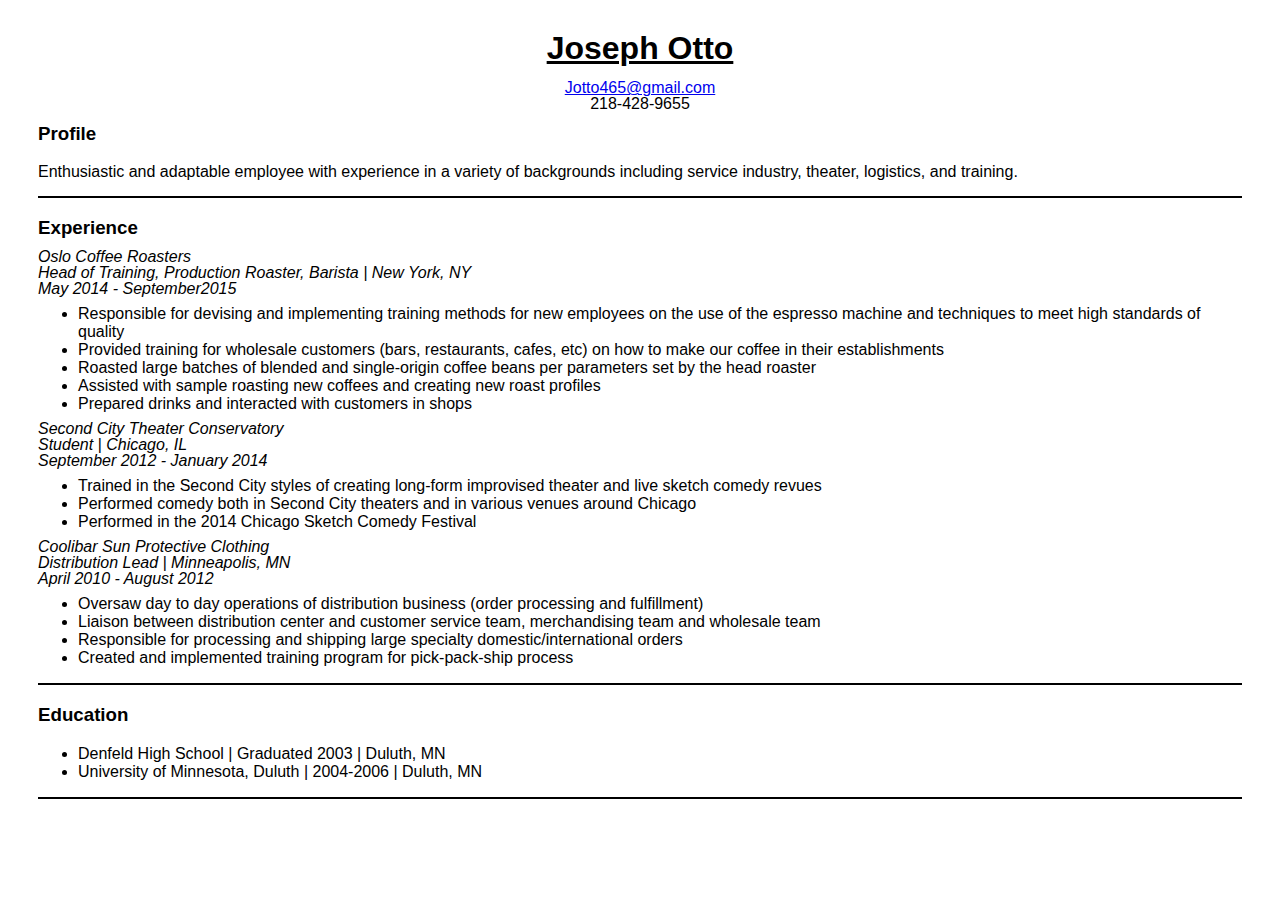
<file: index.html>
<!DOCTYPE html>
<html>
<head>
	<title>Resume</title>
	<meta charset="utf-8"/>
	<link rel="stylesheet" 
		type="text/css" href= "stylesheet.css">
</head>
	<body>
		<div class="container">
	<h1><u>Joseph Otto</u></h1>
		<div class="header">
			<p><a href= "mailto:Jotto465@gmail.com">Jotto465@gmail.com</a></p>
			<p>218-428-9655</p>
		</div>	
				

		<div class="logline">
		<h3>Profile</h3>
			<p class="profile">Enthusiastic and adaptable employee with experience in a variety of backgrounds
			including service industry, theater, logistics, and training.</P>
		</div>

		<div class="experience">
		<h3>Experience</h3>
			<p><i>Oslo Coffee Roasters</i></p>
			<p><i>Head of Training, Production Roaster, Barista | New York, NY</i></p>
			<p><i>May 2014 - September2015</i></p>
				<ul>
					<li>Responsible for devising and implementing training methods for new
						employees on the use of the espresso machine and techniques to meet high
						standards of quality</li>
					<li>Provided training for wholesale customers (bars, restaurants, cafes, etc) on
						how to make our coffee in their establishments</li>
					<li>Roasted large batches of blended and single-origin coffee beans per
						parameters set by the head roaster</li>
					<li>Assisted with sample roasting new coffees and creating new roast profiles</li>
					<li>Prepared drinks and interacted with customers in shops</li>
				</ul> 

			<p><i>Second City Theater Conservatory</i></p>
			<p><i>Student | Chicago, IL</i></p>
			<p><i>September 2012 - January 2014</i></p>
				<ul>
					<li>Trained in the Second City styles of creating long-form improvised theater and live sketch comedy 		revues</li>
					<li>Performed comedy both in Second City theaters and in various venues around Chicago</li>
					<li>Performed in the 2014 Chicago Sketch Comedy Festival</li>
				</ul>

			<p><i>Coolibar Sun Protective Clothing</i></p>
			<p><i>Distribution Lead | Minneapolis, MN</i></p>
			<p><i>April 2010 - August 2012</i></p>
				<ul>
					<li>Oversaw day to day operations of distribution business (order processing and fulfillment)</li>
					<li>Liaison between distribution center and customer service team, merchandising team and wholesale team</li>
					<li>Responsible for processing and shipping large specialty domestic/international orders</li>
					<li>Created and implemented training program for pick-pack-ship process</li>
				</ul>
		</div>

		<div class="education">
		<h3>Education</h3>
			<ul>
				<li>Denfeld High School | Graduated 2003 | Duluth, MN</li>
				<li>University of Minnesota, Duluth | 2004-2006 | Duluth, MN</li>
			</ul>
		</div>		
		</div>
	</body>
</html>
</file>
<file: stylesheet.css>
body {
	font-family: "Trebuchet MS", Helvetica, sans-serif;
}

h1 {
	text-align: center
}

.header{
	display: inline;
	text-align: center;
}

p {
	line-height: 0;
	
}

.profile {
	line-height: 1;
}

.container{
	margin: 30px;
}

.logline{
	border-bottom: 2px solid black;
}

.experience{
	border-bottom: 2px solid black;
	}

.education{
	border-bottom: 2px solid black;
	
}
</file>
